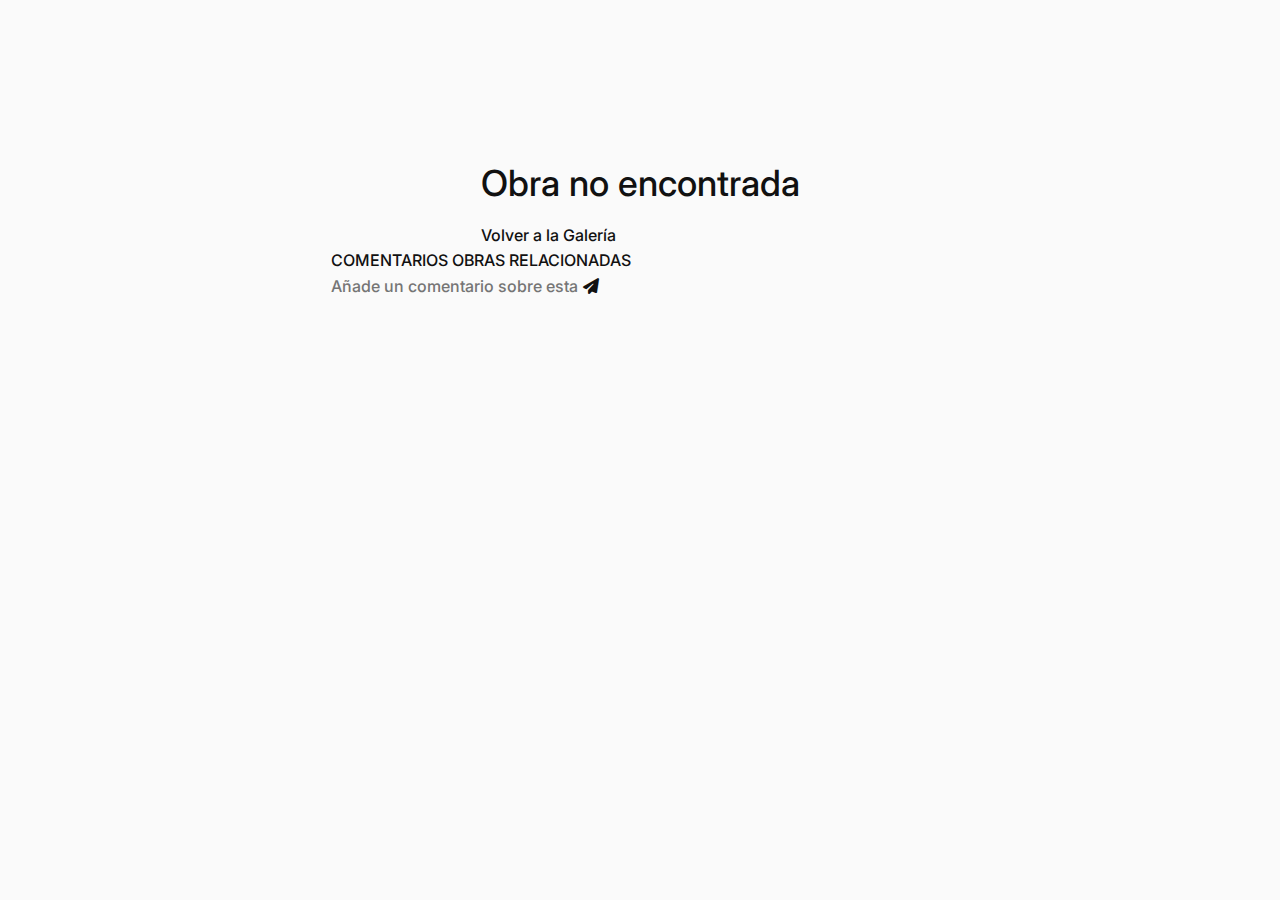
<file: pages/catalogo/obra-detalle.html>
<!DOCTYPE html>
<html lang="es">
<head>
    <meta charset="UTF-8">
    <meta name="viewport" content="width=device-width, initial-scale=1.0">
    <title>VÉRTICE | Detalle de Obra</title>
    
    <link href="https://fonts.googleapis.com/css2?family=Inter:wght@300;400;500;600&family=Marcellus&display=swap" rel="stylesheet">
    <link rel="stylesheet" href="https://cdnjs.cloudflare.com/ajax/libs/font-awesome/6.4.0/css/all.min.css">

    <link rel="stylesheet" href="../../assets/css/base/variables.css">
    <link rel="stylesheet" href="../../assets/css/base/reset.css">
    <link rel="stylesheet" href="../../assets/css/base/typography.css">
    
    <link rel="stylesheet" href="../../assets/css/components/navbar.css">
    <link rel="stylesheet" href="../../assets/css/components/footer.css">
    
    <link rel="stylesheet" href="../../assets/css/pages/detalle.css">
</head>
<body>

    <div id="navbar-placeholder"></div>

    <main class="detalle-page-container">
        <div id="detalle-content">
            <div class="loader-v">Cargando Obra...</div>
        </div>

        <section class="detalle-social-section">
            <div class="interaction-tabs">
                <button class="social-tab active" data-target="comments-list">COMENTARIOS</button>
                <button class="social-tab" data-target="related-works">OBRAS RELACIONADAS</button>
            </div>

            <div id="comments-list" class="interaction-pane active">
                <div id="dynamic-comments"></div>
                
                <div class="comment-input-block">
                    <input type="text" id="user-comment" placeholder="Añade un comentario sobre esta obra...">
                    <button id="send-comment"><i class="fa-solid fa-paper-plane"></i></button>
                </div>
            </div>

            <div id="related-works" class="interaction-pane">
                <div id="dynamic-related-grid" class="mini-grid"></div>
            </div>
        </section>
    </main>

    <div id="footer-placeholder"></div>

    <script src="../../assets/js/services/dataLoader.js"></script>
    <script src="../../assets/js/components/layout.js"></script>
    <script src="../../assets/js/pages/detalle.js"></script>
    
    <script>
        document.addEventListener('DOMContentLoaded', () => {
            const params = new URLSearchParams(window.location.search);
            const obraId = params.get('id');
            
            if (obraId) {
                // 1. Cargamos la obra principal
                if (typeof initObraDetalle === 'function') {
                    initObraDetalle(obraId);
                }

                // 2. Activamos manualmente el evento del botón de comentar 
                // ya que ahora existe estáticamente en el HTML
                const sendBtn = document.getElementById('send-comment');
                if (sendBtn) {
                    sendBtn.onclick = () => {
                        if (typeof saveComment === 'function') saveComment(obraId);
                    };
                }

                // 3. Inicializamos los tabs sociales
                if (typeof initSocialTabs === 'function') {
                    initSocialTabs();
                }
            } else {
                document.getElementById('detalle-content').innerHTML = `
                    <div class="error-page">
                        <h2>Obra no encontrada</h2>
                        <a href="../../index.html" class="btn-action-black">Volver a la Galería</a>
                    </div>
                `;
            }
        });
    </script>
</body>
</html>
</file>
<file: assets/css/base/variables.css>
:root {
    /* ========================================================================
       1. PALETA DE COLOR (ADN de la Marca)
    ======================================================================== */
    /* Colores Base */
    --color-negro:        #111111;
    --color-blanco:       #FAFAFA; /* Blanco cálido según diseño */
    
    /* Escala de Grises */
    --color-gris-claro:   #E5E5E5;
    --color-gris-medio:   #8C8C8C;
    --color-gris-oscuro:  #333333;

    /* Colores de Acento & Estado */
    --color-rojo:         #8B2E2F; /* Tu color de marca principal */
    --color-verde:        #32843E; /* Éxito */

    /* ========================================================================
       2. HOVERS & INTERACCIÓN (Calculados para consistencia)
    ======================================================================== */
    /* Cuando pasas el mouse sobre Negro (#111111) -> Se aclara al Gris Oscuro */
    --hover-negro:        #333333; 
    
    /* Cuando pasas el mouse sobre Blanco (#FAFAFA) -> Se oscurece un poco */
    --hover-blanco:       #EDEDED; 
    
    /* Cuando pasas el mouse sobre el Rojo (#8B2E2F) -> Se oscurece para efecto "click" */
    --hover-rojo:         #6E2425; 
    
    /* Hover del Verde */
    --hover-verde:        #26632F;

    /* Hover de enlaces de texto (Gris Medio -> Negro) */
    --hover-link:         var(--color-negro);

    /* ========================================================================
       3. TOKENS SEMÁNTICOS (Uso real en la web)
    ======================================================================== */
    /* Fondos */
    --bg-page:            var(--color-blanco);
    --bg-surface:         #FFFFFF;                 /* Tarjetas o contenedores puros */
    --bg-secondary:       var(--color-gris-claro); /* Fondos alternativos */
    --bg-inverse:         var(--color-negro);      /* Botones negros, footer */
    --bg-accent:          var(--color-rojo);       /* Botones de acción principal */

    /* Textos */
    --text-primary:       var(--color-negro);      /* Títulos y cuerpo principal */
    --text-secondary:     var(--color-gris-oscuro);/* Subtítulos */
    --text-muted:         var(--color-gris-medio); /* Textos de apoyo / fechas */
    --text-inverse:       var(--color-blanco);     /* Texto sobre fondo negro/rojo */
    --text-error:         var(--color-rojo);

    /* Bordes */
    --border-sutil:       var(--color-gris-claro);
    --border-fuerte:      var(--color-negro);
    --border-focus:       var(--color-gris-medio);

    /* ========================================================================
       4. TIPOGRAFÍA
    ======================================================================== */
    /* Familias */
    --font-serif:         'Marcellus', serif;
    --font-sans:          'Inter', sans-serif;

    /* Tamaños (Extraídos de tu guía de estilos) */
    --size-h1:            48px; /* 3rem */
    --size-h2:            36px; /* 2.25rem */
    --size-body:          16px; /* 1rem (Text 1 & Button) */
    --size-small:         12px; /* 0.75rem (Text 2) */

    /* Pesos (Weights) */
    --weight-regular:     400;
    --weight-medium:      500;
    --weight-semibold:    600;

    /* DEFINICIONES COMPLETAS (Shorthands) */
    
    /* H1: Marcellus / 48px / Regular */
    --font-h1:            var(--weight-regular) var(--size-h1)/1.2 var(--font-serif);
    
    /* H2: Inter / 36px / Medium (¡Ojo! Aquí cambia a Inter según tu imagen) */
    --font-h2:            var(--weight-medium) var(--size-h2)/1.3 var(--font-sans);
    
    /* H3/Subtítulos: Inter / 20px / Medium (Interpolado) */
    --font-h3:            var(--weight-medium) 1.25rem/1.4 var(--font-sans);

    /* Body/Text 1: Inter / 16px / Medium */
    --font-body:          var(--weight-medium) var(--size-body)/1.6 var(--font-sans);
    
    /* Button: Inter / 16px / Semi Bold */
    --font-button:        var(--weight-semibold) var(--size-body)/1 var(--font-sans);
    
    /* Small/Text 2: Inter / 12px / Medium */
    --font-small:         var(--weight-medium) var(--size-small)/1.5 var(--font-sans);

    /* ========================================================================
       5. ESPACIADO Y LAYOUT
    ======================================================================== */
    --space-1:            0.25rem; /* 4px */
    --space-2:            0.5rem;  /* 8px */
    --space-3:            0.75rem; /* 12px */
    --space-4:            1rem;    /* 16px */
    --space-6:            1.5rem;  /* 24px */
    --space-8:            2rem;    /* 32px */
    --space-12:           3rem;    /* 48px */
    --space-16:           4rem;    /* 64px */
    --space-header:       160px;   /* Altura de seguridad del navbar */
    
    --container-width:    1400px;
    --container-padding:  5%;

    /* ========================================================================
       6. UI COMPONENTES
    ======================================================================== */
    /* Inputs */
    --input-height:       48px;
    --input-bg:           #FFFFFF;
    --input-border:       var(--color-gris-claro);
    --input-radius:       4px;

    /* Botones */
    --btn-height:         48px;
    --btn-padding:        0 32px;
    --btn-radius:         999px; /* Pill shape */

    /* ========================================================================
       7. EFECTOS Y ANIMACIONES
    ======================================================================== */
    /* Sombras */
    --shadow-sm:          0 2px 4px rgba(0,0,0,0.05);
    --shadow-md:          0 8px 16px rgba(0,0,0,0.08);
    --shadow-floating:    0 20px 40px rgba(0,0,0,0.12);

    /* Transiciones */
    --transition-fast:    0.2s ease;
    --transition-smooth:  0.5s cubic-bezier(0.19, 1, 0.22, 1);

    /* Z-Index */
    --z-back:             -1;
    --z-normal:           1;
    --z-navbar:           1000;
    --z-modal-bg:         1900;
    --z-modal:            2000;
}
</file>
<file: assets/css/base/typography.css>
body {
  background-color: var(--bg-page);
  color: var(--text-primary);
  /* Usamos el shorthand definido en variables */
  font: var(--font-body);
  -webkit-font-smoothing: antialiased;
}

h1, .h1 {
  font: var(--font-h1);
  color: var(--text-primary);
  margin-bottom: var(--space-6);
}

h2, .h2 {
  font: var(--font-h2); /* Ojo: Aquí cambia a Inter según tus vars */
  color: var(--text-primary);
  margin-bottom: var(--space-4);
}

h3, .h3 {
  font: var(--font-h3);
  color: var(--text-secondary);
  margin-bottom: var(--space-3);
}

p {
  margin-bottom: var(--space-4);
  max-width: 70ch; /* Lecturabilidad óptima */
}

small, .text-small {
  font: var(--font-small);
  color: var(--text-muted);
}

a:hover {
  color: var(--hover-link);
}
</file>
<file: assets/css/components/navbar.css>
/* ==========================================================================
   NAVBAR GLOBAL
   Ubicación: assets/css/components/navbar.css
   ========================================================================== */
.navbar {
    position: fixed;
    top: 0;
    left: 0;
    width: 100%;
    height: 100px;
    background-color: rgba(255, 255, 255, 0.98);
    backdrop-filter: blur(10px);
    border-bottom: 1px solid transparent; /* Opcional: var(--border-sutil) si quieres línea */
    z-index: var(--z-navbar);
    
    display: flex;
    align-items: center;
    justify-content: space-between;
    padding: 0 var(--container-padding);
    transition: all 0.3s ease;
}

/* ==========================================================================
   ESTRUCTURA (3 Columnas)
   ========================================================================== */
.nav-left {
    flex: 1;
    display: flex;
    justify-content: flex-start;
    align-items: center;
    gap: var(--space-8);
}

.nav-brand {
    flex: 0 auto;
    text-align: center;
    display: flex;
    align-items: center;
    justify-content: center;
}

.brand-link {
    display: inline-block;
    text-decoration: none;
    line-height: 0;
    transition: opacity var(--transition-fast);
}

.brand-link:hover {
    opacity: 0.6;
}

.brand-logo-img {
    height: 24px;
    width: auto;
    display: block;
}

.nav-right {
    flex: 1;
    display: flex;
    justify-content: flex-end;
    align-items: center;
}

.nav-auth {
    display: flex;
    align-items: center;
    gap: var(--space-6); /* Separación entre Login y Registro */
}

/* ==========================================================================
   TIPOGRAFÍA Y ENLACES GENERALES
   ========================================================================== */
.nav-link, 
.auth-link {
    font-family: var(--font-sans);
    font-size: var(--size-small);
    font-weight: var(--weight-regular);
    text-transform: uppercase;
    letter-spacing: 0.15em;
    
    color: var(--text-primary);
    text-decoration: none;
    transition: opacity var(--transition-fast), color var(--transition-fast);
    
    display: inline-flex;
    align-items: center;
    cursor: pointer;
}

/* Hover genérico (baja opacidad) */
.nav-link:hover,
.auth-link:hover {
    opacity: 0.5;
    color: var(--text-primary);
}

/* ==========================================================================
   ANIMACIÓN DE LÍNEA (FINA Y RÁPIDA) - HOVER EDITORIAL
   ========================================================================== */

/* 1. Preparamos el enlace */
.nav-left .nav-link {
    position: relative;
    opacity: 1;
}

/* 2. Definimos la línea: 1px de grosor y 0.35s de duración */
.nav-left .nav-link::after {
    content: '';
    position: absolute;
    bottom: -2px;
    left: 0;
    width: 0;
    height: 1px; /* Línea fina */
    background-color: var(--text-primary);
    /* Transición rápida (0.35s) */
    transition: width 0.35s ease-out;
}

/* 3. Expansión al 100% en Hover */
.nav-left .nav-link:hover::after {
    width: 100%;
}

/* 4. Mantenemos el color nítido */
.nav-left .nav-link:hover {
    opacity: 1;
    color: var(--text-primary);
}

/* ==========================================================================
   CORRECCIÓN ESPECÍFICA: BOTÓN INICIAR SESIÓN
   (Solo Texto: Gris -> Negro. Sin fondos, sin opacidad reducida)
   ========================================================================== */
.nav-login-link {
    /* 1. Reset completo */
    background: transparent !important;
    border: none !important;
    box-shadow: none !important;
    padding: 0 !important;
    
    /* 2. Tipografía */
    font-family: var(--font-sans);
    font-size: var(--size-small);
    font-weight: var(--weight-medium); /* Un poco más de peso para legibilidad */
    text-transform: uppercase;
    letter-spacing: 0.1em;
    text-decoration: none;
    cursor: pointer;

    /* 3. Color Inicial: Gris (Muted) */
    color: var(--text-muted); 
    
    /* 4. Transición solo del color */
    transition: color 0.3s ease;
}

/* HOVER: Solo cambia a Negro */
.nav-login-link:hover {
    color: var(--color-negro) !important; /* Negro puro */
    
    /* Aseguramos que no haya otros efectos indeseados */
    background: transparent !important;
    opacity: 1 !important; /* Mantiene la opacidad al 100% */
    transform: none !important;
}

/* ==========================================================================
   SEPARADOR VERTICAL (Opcional)
   ========================================================================== */
.auth-separator {
    display: block;
    width: 1px;
    height: 14px;
    background-color: var(--text-muted);
    opacity: 0.3;
    margin: 0 var(--space-2);
}

/* ==========================================================================
   BOTÓN REGISTRO (RECTANGULAR Y SIN RADIUS)
   ========================================================================== */
.btn-navbar-register {
    font-family: var(--font-sans);
    font-size: var(--size-small);
    font-weight: var(--weight-semibold);
    text-transform: uppercase;
    letter-spacing: 0.1em;
    text-decoration: none;
    
    color: var(--text-primary);
    padding: 8px 20px;
    border: 1px solid var(--border-fuerte);
    
    /* ELIMINACIÓN DE RADIUS */
    border-radius: 0 !important; 
    background: transparent;
    
    transition: all var(--transition-fast);
    margin-left: var(--space-2);
}

.btn-navbar-register:hover {
    background-color: var(--bg-inverse); /* Negro */
    color: var(--text-inverse);          /* Blanco */
    border-color: var(--bg-inverse);
}

/* ==========================================================================
   MENÚ DE USUARIO (TU DISEÑO PERSONALIZADO)
   ========================================================================== */

.user-menu-container {
    position: relative;
    padding: 10px 0;
    cursor: pointer;
}

/* --- TRIGGER --- */
.user-info-trigger {
    display: flex;
    align-items: center;
    gap: 12px;
}

/* Grupo de texto (Bienvenido + Nombre) */
.user-text-group {
    display: flex;
    flex-direction: column;
    align-items: flex-end; /* Alineado a la derecha */
    line-height: 1.2;
}

.welcome-label {
    font-family: var(--font-sans);
    font-size: 10px;
    text-transform: uppercase;
    color: var(--text-muted);
    letter-spacing: 0.05em;
}

.user-name-display {
    font-family: var(--font-sans); /* O var(--font-serif) si prefieres */
    font-size: 13px;
    font-weight: 600;
    color: var(--text-primary);
}

/* Badge del Rol (Usuario/Artista) */
.user-role-badge {
    background-color: var(--bg-secondary);
    color: var(--text-secondary);
    font-size: 10px;
    font-weight: 600;
    text-transform: uppercase;
    padding: 4px 8px;
    border-radius: 4px;
    letter-spacing: 0.05em;
}

/* Estilo especial para Artista (Rojo/Negro) */
.user-role-badge.is-artist {
    background-color: var(--color-negro);
    color: var(--color-blanco);
}

/* Flecha */
.dropdown-arrow {
    font-size: 10px;
    color: var(--text-muted);
    transition: transform 0.3s ease;
}

.user-menu-container:hover .dropdown-arrow {
    transform: rotate(180deg);
    color: var(--text-primary);
}

/* --- DROPDOWN (Desplegable) --- */
.user-dropdown-menu {
    position: absolute;
    top: 100%;
    right: 0;
    width: 180px;
    background-color: #ffffff;
    border: 1px solid var(--border-sutil);
    box-shadow: var(--shadow-md);
    border-radius: 4px; /* Bordes redondeados del contenedor */
    
    /* CLAVE 1: Cero espacio interno. El contenido tocará los bordes. */
    padding: 0; 
    
    /* CLAVE 2: Recorta lo que se salga. 
       Esto hace que el hover del primer y último elemento respete el redondeado */
    overflow: hidden; 
    
    margin-top: 5px;
    opacity: 0;
    visibility: hidden;
    transform: translateY(10px);
    transition: all 0.2s cubic-bezier(0.2, 0, 0, 1);
    z-index: 1000;
}

.user-menu-container:hover .user-dropdown-menu {
    opacity: 1;
    visibility: visible;
    transform: translateY(0);
}

/* --- ITEMS (Enlaces) --- */
.dropdown-item {
    display: flex;
    align-items: center;
    gap: 10px;
    
    /* El espacio lo da el item por dentro */
    padding: 12px 16px; 
    
    width: 100%;
    /* Asegura que no tenga márgenes externos que creen espacios blancos */
    margin: 0; 
    
    color: var(--text-primary);
    text-decoration: none;
    font-size: 13px;
    transition: background-color 0.2s ease;
    box-sizing: border-box; /* Importante para que el padding no rompa el ancho */
}

.dropdown-item:hover {
    background-color: var(--bg-secondary);
}

.dropdown-divider {
    height: 1px;
    background-color: var(--border-sutil);
    margin: 0; /* Sin márgenes verticales */
    display: block; /* Asegura que ocupe el ancho */
}

/* Item de Salir */
.dropdown-item.logout-item:hover {
    color: var(--color-rojo);
    background-color: rgba(139, 46, 47, 0.05);
}
</file>
<file: assets/css/components/footer.css>
.footer {
  background-color: var(--bg-inverse);
  color: var(--text-inverse);
  padding: var(--space-12) var(--container-padding);
  margin-top: var(--space-16);
}

.footer h3 {
  color: var(--text-inverse); /* Forzamos blanco en footer */
  font-family: var(--font-serif);
}

.footer a {
  color: var(--color-gris-claro);
}

.footer a:hover {
  color: var(--color-blanco);
}
</file>
<file: assets/css/pages/detalle.css>
/* ==========================================================================
   DETALLE DE OBRA - ESTILO RED SOCIAL (FEED)
   Basado estrictamente en Tokens Semánticos
   ========================================================================== */

.detalle-page-container {
    width: 100%;
    min-height: 100vh;
    background-color: var(--bg-page);
    padding-top: var(--space-header);
    display: flex;
    flex-direction: column;
    align-items: center; /* Centrado tipo Feed */
}

/* 1. Contenedor del Post (Instagram Style) */
.instagram-post {
    width: 100%;
    max-width: 650px; /* Ancho estándar de post de escritorio */
    background-color: var(--bg-surface);
    border: 1px solid var(--border-sutil);
    margin-bottom: var(--space-8);
    display: flex;
    flex-direction: column;
}

/* 2. Cabecera del Post */
.post-header {
    display: flex;
    align-items: center;
    padding: var(--space-3) var(--space-4);
}

.user-avatar {
    width: 36px;
    height: 36px;
    background-color: var(--bg-secondary);
    border-radius: 50%;
    display: flex;
    align-items: center;
    justify-content: center;
    font: var(--font-small);
    font-weight: var(--weight-semibold);
    color: var(--text-secondary);
    text-transform: uppercase;
}

.user-info {
    margin-left: var(--space-3);
    flex: 1;
}

.username {
    display: block;
    font: var(--font-small);
    font-weight: var(--weight-semibold);
    color: var(--text-primary);
}

.location {
    display: block;
    font-size: 11px;
    color: var(--text-muted);
}

.more-options {
    background: none;
    border: none;
    color: var(--text-primary);
    cursor: pointer;
}

/* 3. Área de Media (Imagen) */
.post-media {
    width: 100%;
    background-color: var(--bg-secondary);
    display: flex;
    align-items: center;
    justify-content: center;
    overflow: hidden;
    cursor: pointer;
}

.post-media img {
    width: 100%;
    height: auto;
    max-height: 80vh;
    object-fit: contain;
}

/* 4. Barra de Acciones Social */
.post-actions {
    display: flex;
    justify-content: space-between;
    padding: var(--space-3) var(--space-4);
}

.main-actions {
    display: flex;
    gap: var(--space-4);
}

.action-btn {
    background: none;
    border: none;
    font-size: 1.5rem;
    color: var(--text-primary);
    cursor: pointer;
    padding: 0;
    transition: transform var(--transition-fast);
}

.action-btn:hover {
    transform: scale(1.1);
}

/* Único uso del rojo: Corazón activo */
.action-btn i.fa-solid.fa-heart {
    color: #ed4956; /* Rojo Instagram, para ADN de marca usar var(--color-rojo) */
}

/* 5. Contenido y Texto */
.post-content {
    padding: 0 var(--space-4) var(--space-4);
}

.likes-count {
    font: var(--font-small);
    font-weight: var(--weight-semibold);
    margin-bottom: var(--space-2);
}

.post-caption {
    font: var(--font-body);
    font-size: 14px;
    line-height: 1.5;
}

.post-caption strong {
    font-weight: var(--weight-semibold);
    margin-right: var(--space-1);
}

.social-title {
    font-family: var(--font-serif);
    font-style: italic;
    color: var(--text-secondary);
}

.description-text {
    display: block;
    margin-top: var(--space-2);
    color: var(--text-primary);
}

.post-tech-specs {
    margin-top: var(--space-3);
    font: var(--font-small);
    color: #00376b; /* Azul link clásico de red social */
    display: flex;
    gap: var(--space-2);
}

/* 6. Sección de Comentarios (Debajo del post) */
.detalle-social-section {
    width: 100%;
    max-width: 650px;
    padding: 0 var(--space-4);
}

.comment-input-block-social {
    display: flex;
    align-items: center;
    padding: var(--space-4) 0;
    border-top: 1px solid var(--border-sutil);
    gap: var(--space-3);
}

.comment-input-block-social i {
    font-size: 1.25rem;
    color: var(--text-primary);
}

.comment-input-block-social input {
    flex: 1;
    border: none;
    background: none;
    font: var(--font-body);
    outline: none;
}

.post-comment-btn {
    background: none;
    border: none;
    color: #0095f6; /* Azul acción social */
    font-weight: var(--weight-semibold);
    cursor: pointer;
}

/* 7. Estado de Error (Único uso del rojo para avisos) */
.error-toast {
    background-color: var(--color-rojo);
    color: var(--text-inverse);
    padding: var(--space-3) var(--space-6);
    border-radius: var(--input-radius);
    font: var(--font-small);
    margin-top: var(--space-4);
    text-align: center;
}

/* Responsive */
@media (max-width: 768px) {
    .instagram-post {
        border-left: none;
        border-right: none;
    }
}
</file>
